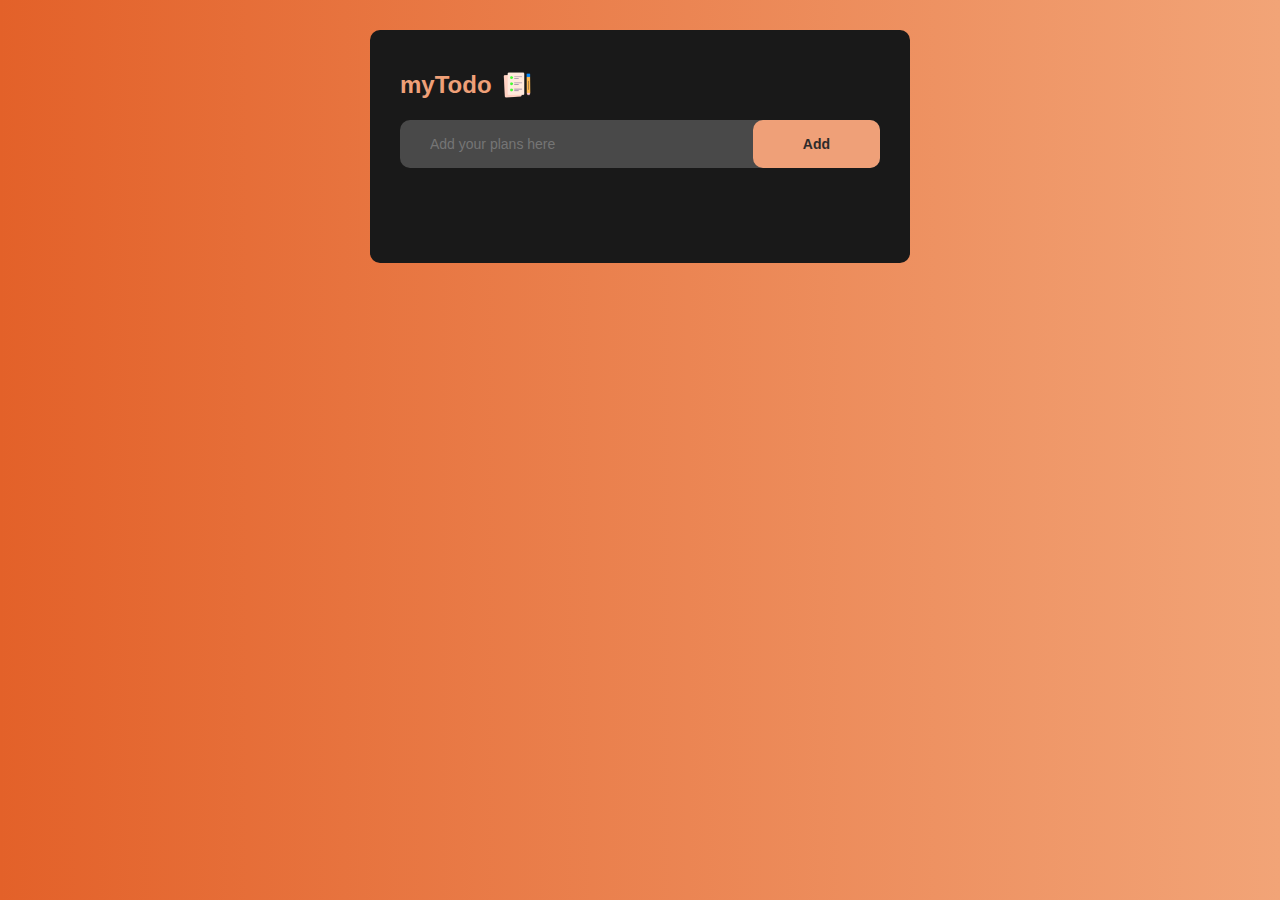
<file: TodoListJs/index.html>
<!DOCTYPE html>
<html lang="en">
  <head>
    <meta charset="UTF-8" />
    <meta name="viewport" content="width=device-width, initial-scale=1.0" />
    <title>Todo List</title>
    <link rel="stylesheet" href="style.css" />
  </head>
  <body>
    <div class="container">
      <div class="todoapp">
        <h2>myTodo<img src="images/icon.png" alt="" /></h2>
        <div class="row">
          <input type="text" id="input_box" placeholder="Add your plans here" />
          <button onclick="addTask()">Add</button>
        </div>
        <ul id="list">
          <!-- <li class="check">Task 1</li>
                <li>Task 2</li>
                <li>Task 3</li> -->
        </ul>
      </div>
    </div>
    <script src="index.js"></script>
  </body>
</html>
</file>
<file: TodoListJs/style.css>
*{
    margin: 0;
    padding: 0;
    box-sizing: border-box;
    font-family: "Poppins", sans-serif;
}
.container{
    width: 100%;
    min-height: 100vh;
    background: linear-gradient(90deg, rgb(227, 97, 41), rgb(242, 164, 119));
    padding: 10px;
}
.todoapp{
    width: 100%;
    max-width: 540px;
    background: rgb(25, 25, 25);
    margin: 20px auto 20px;
    border-radius: 10px;
    padding: 40px 30px 70px ;
}
.todoapp h2{
    color: rgb(239, 160, 120);
    font-weight: 800;

    display: flex;
    align-items: center;
    margin-bottom: 20px;
}
.todoapp h2 img{
    width: 30px;
    margin-left: 10px;
}
.row{
    display: flex;
    align-items: center;
    justify-content: space-between;
    background: rgb(73, 73, 73);
    border-radius: 10px;
    padding-left: 20px;
    margin-bottom: 25px;
}
input{
    flex: 1;
    border: 0;
    outline: 0;
    background: transparent;
    padding: 10px;
    font-size: 14px;
    color: aliceblue;
}
button{
    border: 0;
    outline: 0;
    background: rgb(239, 160, 120);
    padding: 16px 50px;
    cursor: pointer;
    border-radius: 10px;
    color: rgb(45, 43, 43);
    font-weight: 600;
    font-size: 14px;

}
ul li{
    color:rgb(239, 160, 120);
    list-style: none;
    font-size: 17px;
    padding: 12px 8px 12px 50px;
    user-select: none;
    cursor: pointer;
    position: relative;
}
ul li::before{
    content: "";
    position: absolute;
    height: 20px;
    width: 20px;
    border-radius: 50%;
    background-image: url(images/unchecked.png);
    background-size: cover;
    background-position: center;
    top: 11px;
    left: 8px;
}
ul li.check{
    color: rgb(239, 160, 120);
    text-decoration: line-through;
}
ul li.check::before{
    background-image: url(images/checked.png);
}
ul li span{
    position: absolute;
    right: 0;
    top: 5px;
    width: 40px;
    height: 40px;
    font-size: 26px;
    line-height: 40px;
    text-align: center;
    background: #333131;
    border-radius: 50%;
}
ul li span:hover{
    background: #2a2727;
}


@media (max-width: 768px) {
    .todoapp {
        padding: 20px 15px 50px;
    }

    button {
        padding: 10px 20px;
        font-size: 12px;
    }

    ul li {
        font-size: 14px;
        padding: 10px 8px 10px 40px;
    }

    ul li span {
        width: 30px;
        height: 30px;
        font-size: 20px;
        line-height: 30px;
    }
}

@media (max-width: 480px) {
    .todoapp h2 {
        font-size: 18px;
    }

    input {
        font-size: 12px;
        padding: 8px;
    }

    button {
        padding: 8px 15px;
        font-size: 10px;
    }

    ul li {
        font-size: 12px;
        padding: 8px 8px 8px 35px;
    }

    ul li span {
        width: 25px;
        height: 25px;
        font-size: 16px;
        line-height: 25px;
    }
}
</file>
